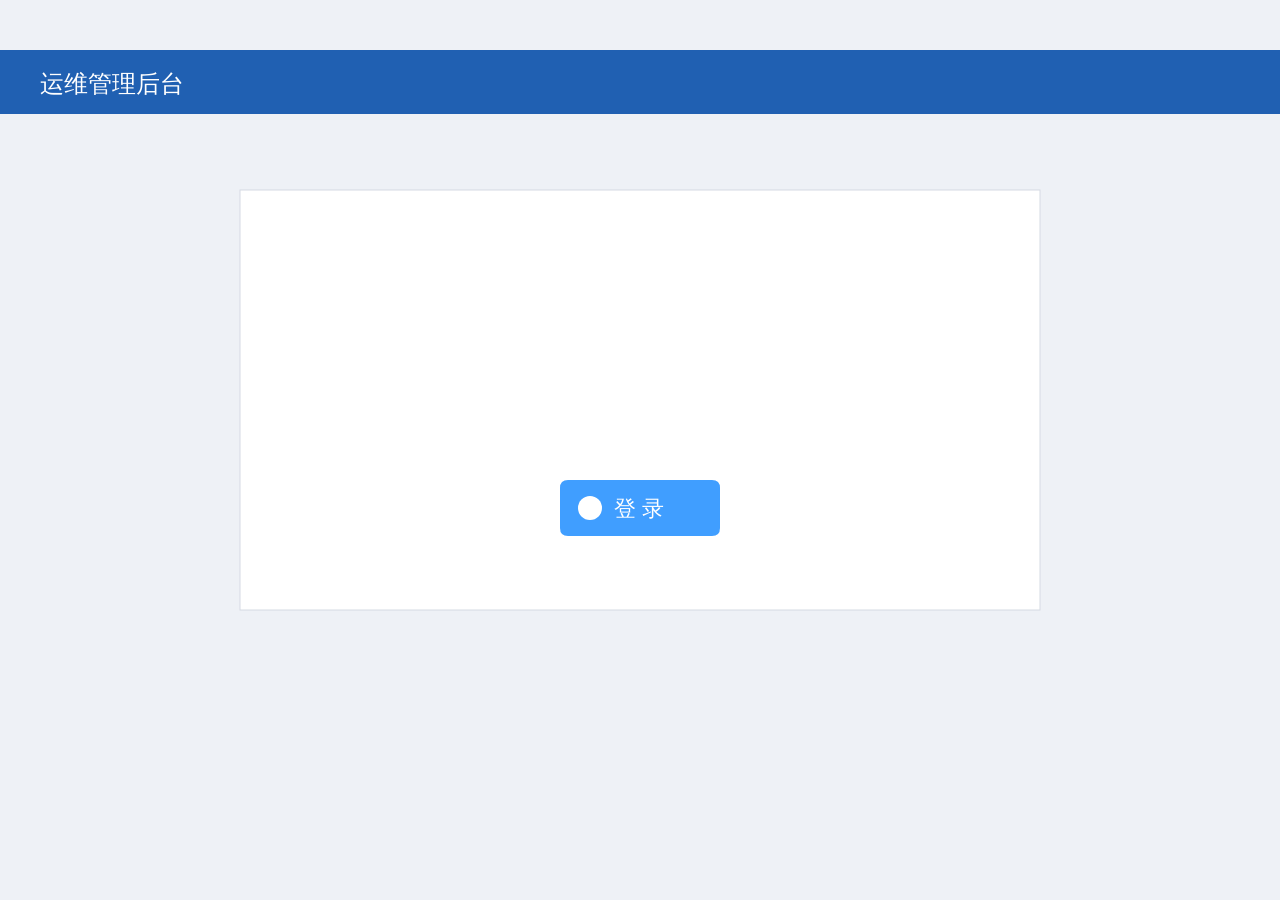
<file: tests/fixtures/canvas_login.html>
<!DOCTYPE html>
<html lang="zh-CN">
<head>
<meta charset="utf-8">
<title>canvas 登录页（无 DOM 语义，只能靠图像识别）</title>
<style>
  html, body { margin: 0; padding: 0; height: 100%; overflow: hidden; background: #eef1f6; }
  canvas { display: block; width: 100vw; height: 100vh; }
</style>
</head>
<body>
<canvas id="cv"></canvas>
<script>
// 整个界面都画在 canvas 上：DOM 里只有 <canvas> 一个节点，没有按钮、没有文本、
// 没有可访问属性 —— 元素定位在这里彻底失效，只能截图 + 图像识别。
//
// 布局在固定逻辑坐标系（1280x800）里画，再等比缩放到实际视口。
// 这正是真实客户端/游戏/大屏的做法，也是"换分辨率脚本还能跑"的前提测法。
const cv = document.getElementById('cv');
const ctx = cv.getContext('2d');
const LW = 1280, LH = 800;
window.__hits = [];      // 每次点击的坐标与是否命中按钮
window.__btn = null;     // 按钮在 CSS 像素下的矩形（由逻辑坐标换算）

const BTN = { x: 560, y: 430, w: 160, h: 56 };  // 逻辑坐标

function draw() {
  const dpr = window.devicePixelRatio || 1;
  const w = window.innerWidth, h = window.innerHeight;
  cv.width = Math.round(w * dpr);
  cv.height = Math.round(h * dpr);
  ctx.setTransform(dpr, 0, 0, dpr, 0, 0);
  ctx.clearRect(0, 0, w, h);

  // 等比铺满 + 居中留边
  const s = Math.min(w / LW, h / LH);
  const ox = (w - LW * s) / 2, oy = (h - LH * s) / 2;

  ctx.fillStyle = '#eef1f6';
  ctx.fillRect(0, 0, w, h);
  ctx.setTransform(dpr * s, 0, 0, dpr * s, dpr * ox, dpr * oy);

  ctx.fillStyle = '#2060b2';
  ctx.fillRect(0, 0, LW, 64);
  ctx.fillStyle = '#ffffff';
  ctx.font = '24px "Microsoft YaHei", sans-serif';
  ctx.fillText('运维管理后台', 40, 42);

  ctx.fillStyle = '#ffffff';
  ctx.fillRect(240, 140, 800, 420);
  ctx.strokeStyle = '#d5dae3';
  ctx.strokeRect(240, 140, 800, 420);

  const r = 8, x1 = BTN.x, y1 = BTN.y, x2 = BTN.x + BTN.w, y2 = BTN.y + BTN.h;
  ctx.beginPath();
  ctx.moveTo(x1 + r, y1);
  ctx.lineTo(x2 - r, y1);
  ctx.quadraticCurveTo(x2, y1, x2, y1 + r);
  ctx.lineTo(x2, y2 - r);
  ctx.quadraticCurveTo(x2, y2, x2 - r, y2);
  ctx.lineTo(x1 + r, y2);
  ctx.quadraticCurveTo(x1, y2, x1, y2 - r);
  ctx.lineTo(x1, y1 + r);
  ctx.quadraticCurveTo(x1, y1, x1 + r, y1);
  ctx.closePath();
  ctx.fillStyle = '#409eff';
  ctx.fill();

  ctx.fillStyle = '#ffffff';
  ctx.beginPath();
  ctx.arc(x1 + 30, y1 + BTN.h / 2, 12, 0, Math.PI * 2);
  ctx.fill();
  ctx.font = '22px "Microsoft YaHei", sans-serif';
  ctx.fillText('登 录', x1 + 54, y1 + BTN.h / 2 + 8);

  // 记录按钮在视口中的 CSS 像素矩形，供验证脚本核对命中
  window.__btn = {
    x1: Math.round(ox + x1 * s), y1: Math.round(oy + y1 * s),
    x2: Math.round(ox + x2 * s), y2: Math.round(oy + y2 * s),
  };
}

window.addEventListener('resize', draw);
cv.addEventListener('click', (e) => {
  const b = window.__btn;
  const hit = !!b && e.clientX >= b.x1 && e.clientX <= b.x2 &&
              e.clientY >= b.y1 && e.clientY <= b.y2;
  window.__hits.push({ x: e.clientX, y: e.clientY, hit });
  if (hit) { document.title = 'HIT'; }
});
draw();
</script>
</body>
</html>
</file>
